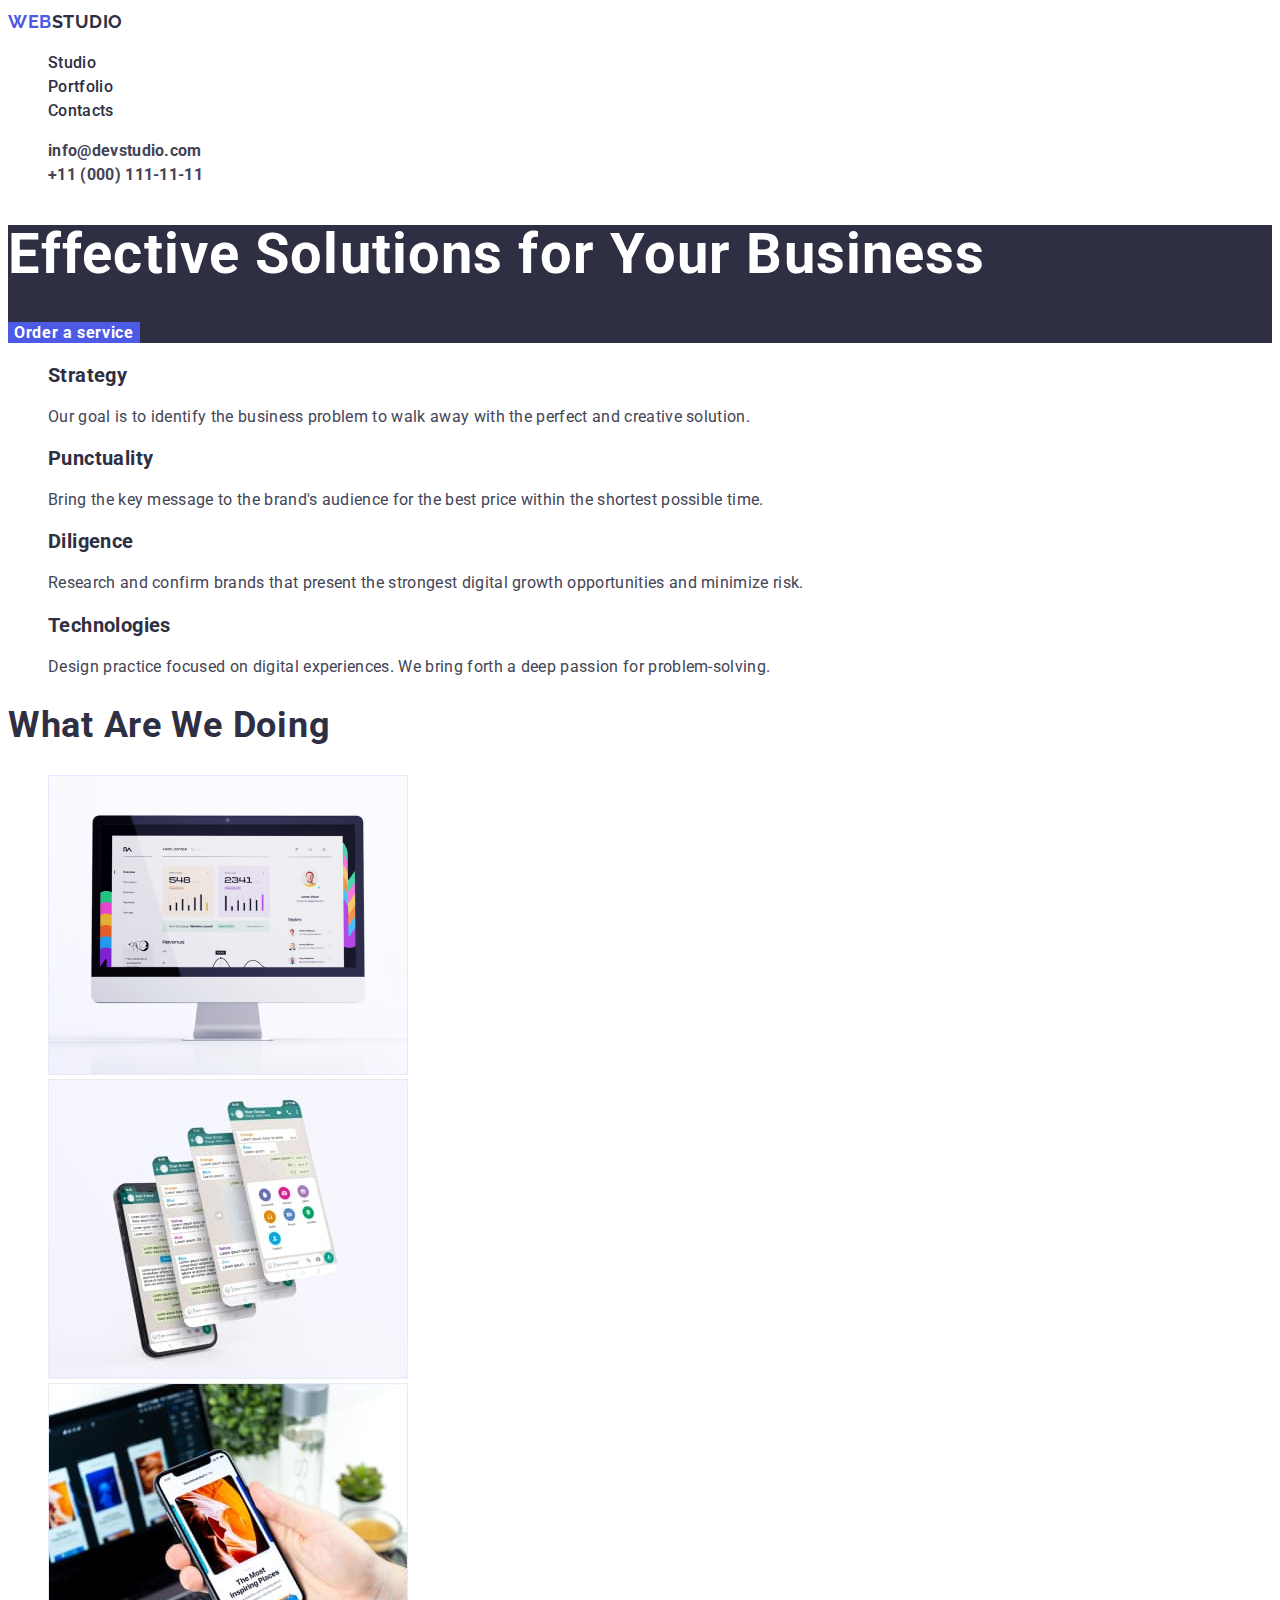
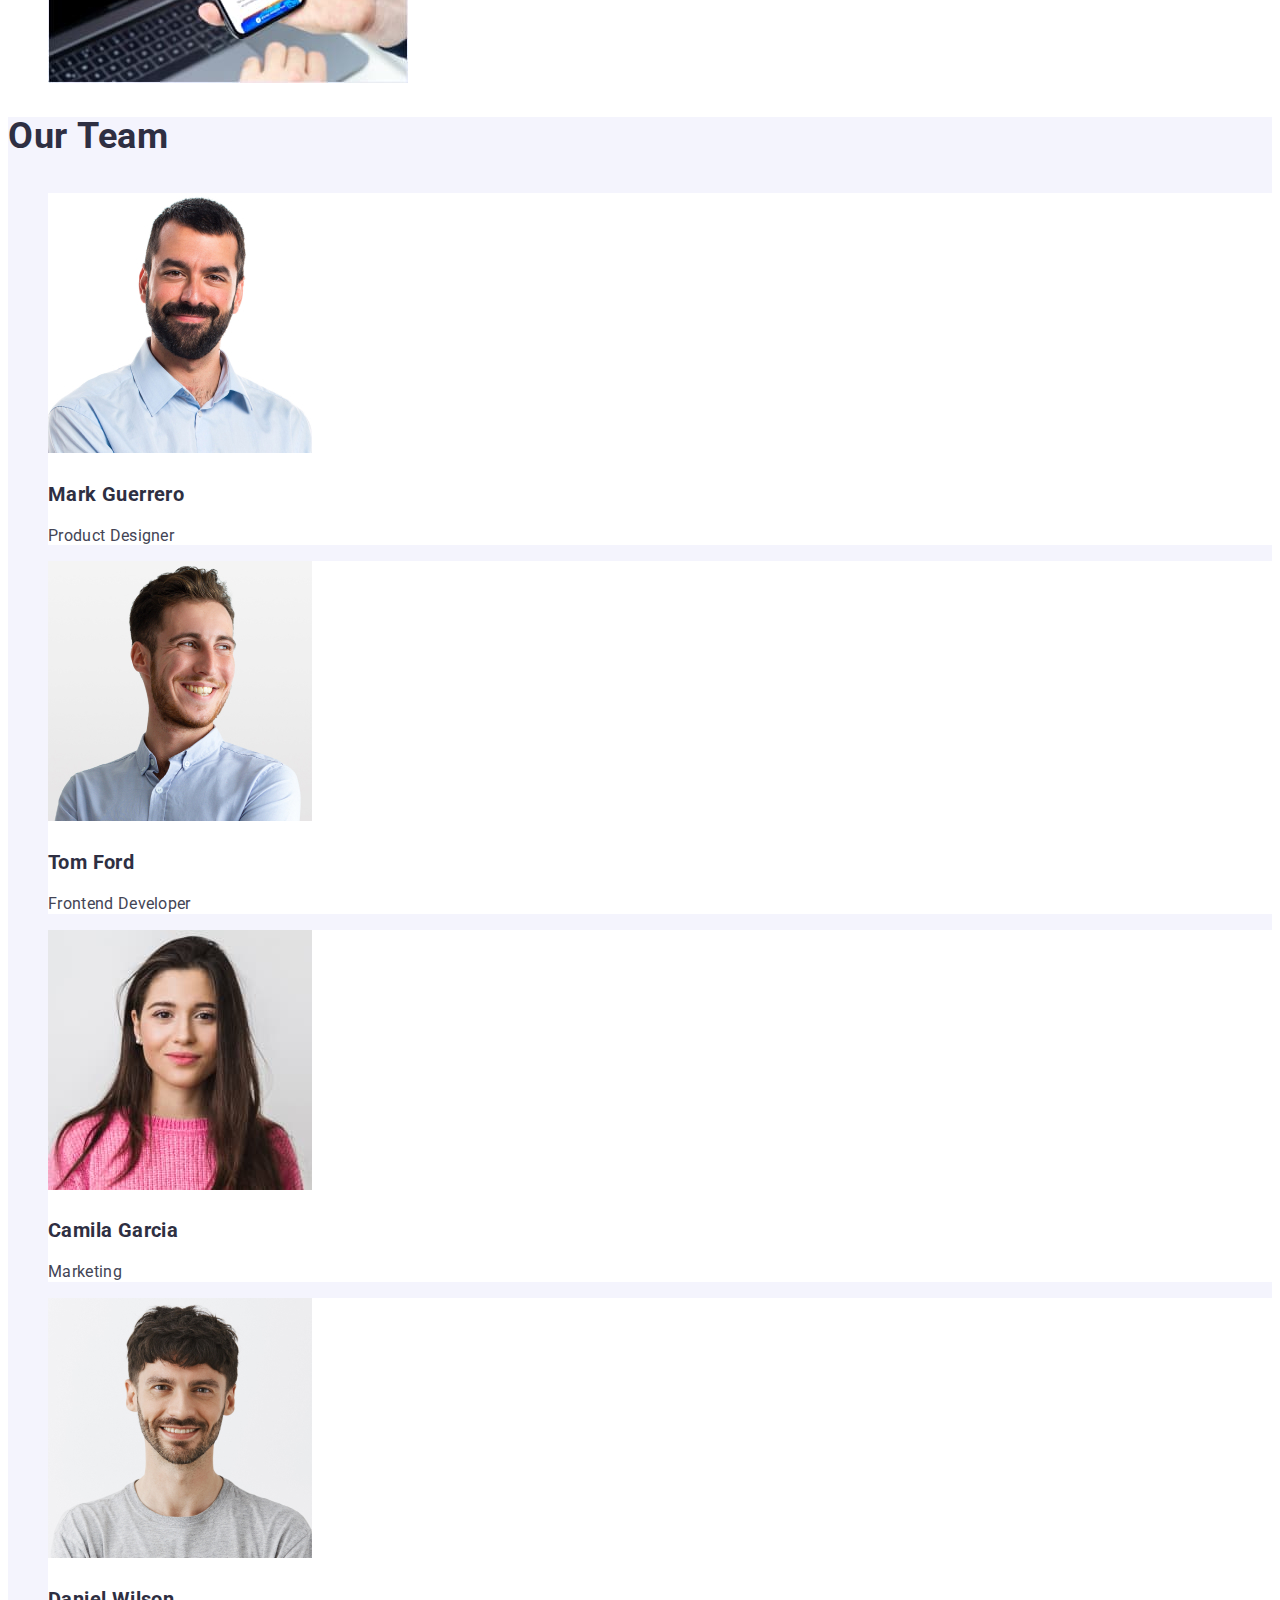
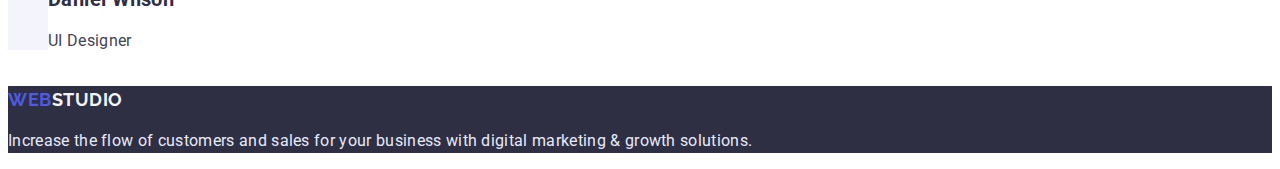
<file: index.html>
<!DOCTYPE html>
<html lang="en">
  <head>
    <meta charset="UTF-8" />
    <meta http-equiv="X-UA-Compatible" content="IE=edge" />
    <meta name="viewport" content="width=device-width, initial-scale=1.0" />
    <title>Document</title>
    <link rel="stylesheet" href="./css/style.css" />
  </head>
  <body>
    <!--HEADER-->
    <header class="page-header">
      <nav>
        <a href="./index.html" class="logo"
          >Web<span class="studio">Studio</span></a
        >
        <ul class="site-nav list">
          <li><a href="./index.html" class="link">Studio</a></li>
          <li><a href="./portfolio.html" class="link">Portfolio</a></li>
          <li><a href="" class="link">Contacts</a></li>
        </ul>

        <ul class="auth-nav list">
          <li>
            <a href="mailto:info@devstudio.com" class="link"
              >info@devstudio.com</a
            >
          </li>
          <li>
            <a href="tel:+11(000)111-11-11" class="link">+11 (000) 111-11-11</a>
          </li>
        </ul>
      </nav>
    </header>
    <main>
      <section class="hero">
        <h1>Effective Solutions for Your Business</h1>
        <button class="btn-studio">Order a service</button>
      </section>
      <section class="section">
        <h2 class="visuallyhidden">Headings</h2>
        <ul class="list">
          <li>
            <h3>Strategy</h3>
            <p>
              Our goal is to identify the business problem to walk away with the
              perfect and creative solution.
            </p>
          </li>
          <li>
            <h3>Punctuality</h3>
            <p>
              Bring the key message to the brand's audience for the best price
              within the shortest possible time.
            </p>
          </li>
          <li>
            <h3>Diligence</h3>
            <p>
              Research and confirm brands that present the strongest digital
              growth opportunities and minimize risk.
            </p>
          </li>
          <li>
            <h3>Technologies</h3>
            <p>
              Design practice focused on digital experiences. We bring forth a
              deep passion for problem-solving.
            </p>
          </li>
        </ul>
      </section>
      <section class="section">
        <h2 class="section-title">What Are We Doing</h2>
        <ul class="list">
          <li>
            <img src="./images/ex1.jpg" alt="desktop" width="360" />
          </li>
          <li>
            <img src="./images/ex2.jpg" alt="mobile_app" width="360" />
          </li>
          <li>
            <img src="./images/ex3.jpg" alt="mobile_solutions" width="360" />
          </li>
        </ul>
      </section>
      <section class="section our-team">
        <h2 class="section-title">Our Team</h2>
        <ul class="list">
          <li>
            <img src="./images/emp1.jpg" alt="Mark Guerrero" width="264" />
            <h3>Mark Guerrero</h3>
            <p>Product Designer</p>
          </li>
          <li>
            <img src="./images/emp2.jpg" alt="Tom Ford" width="264" />
            <h3>Tom Ford</h3>
            <p>Frontend Developer</p>
          </li>
          <li>
            <img src="./images/emp3.jpg" alt="Camila Garcia" width="264" />
            <h3>Camila Garcia</h3>
            <p>Marketing</p>
          </li>
          <li>
            <img src="./images/emp4.jpg" alt="Daniel Wilson" width="264" />
            <h3>Daniel Wilson</h3>
            <p>UI Designer</p>
          </li>
        </ul>
      </section>
    </main>
    <!--Футер-->
    <footer class="footer">
      <a href="./index.html" class="logo"
        >Web<span class="studio-footer">Studio</span></a
      >
      <p>
        Increase the flow of customers and sales for your business with digital
        marketing & growth solutions.
      </p>
    </footer>
  </body>
</html>
</file>
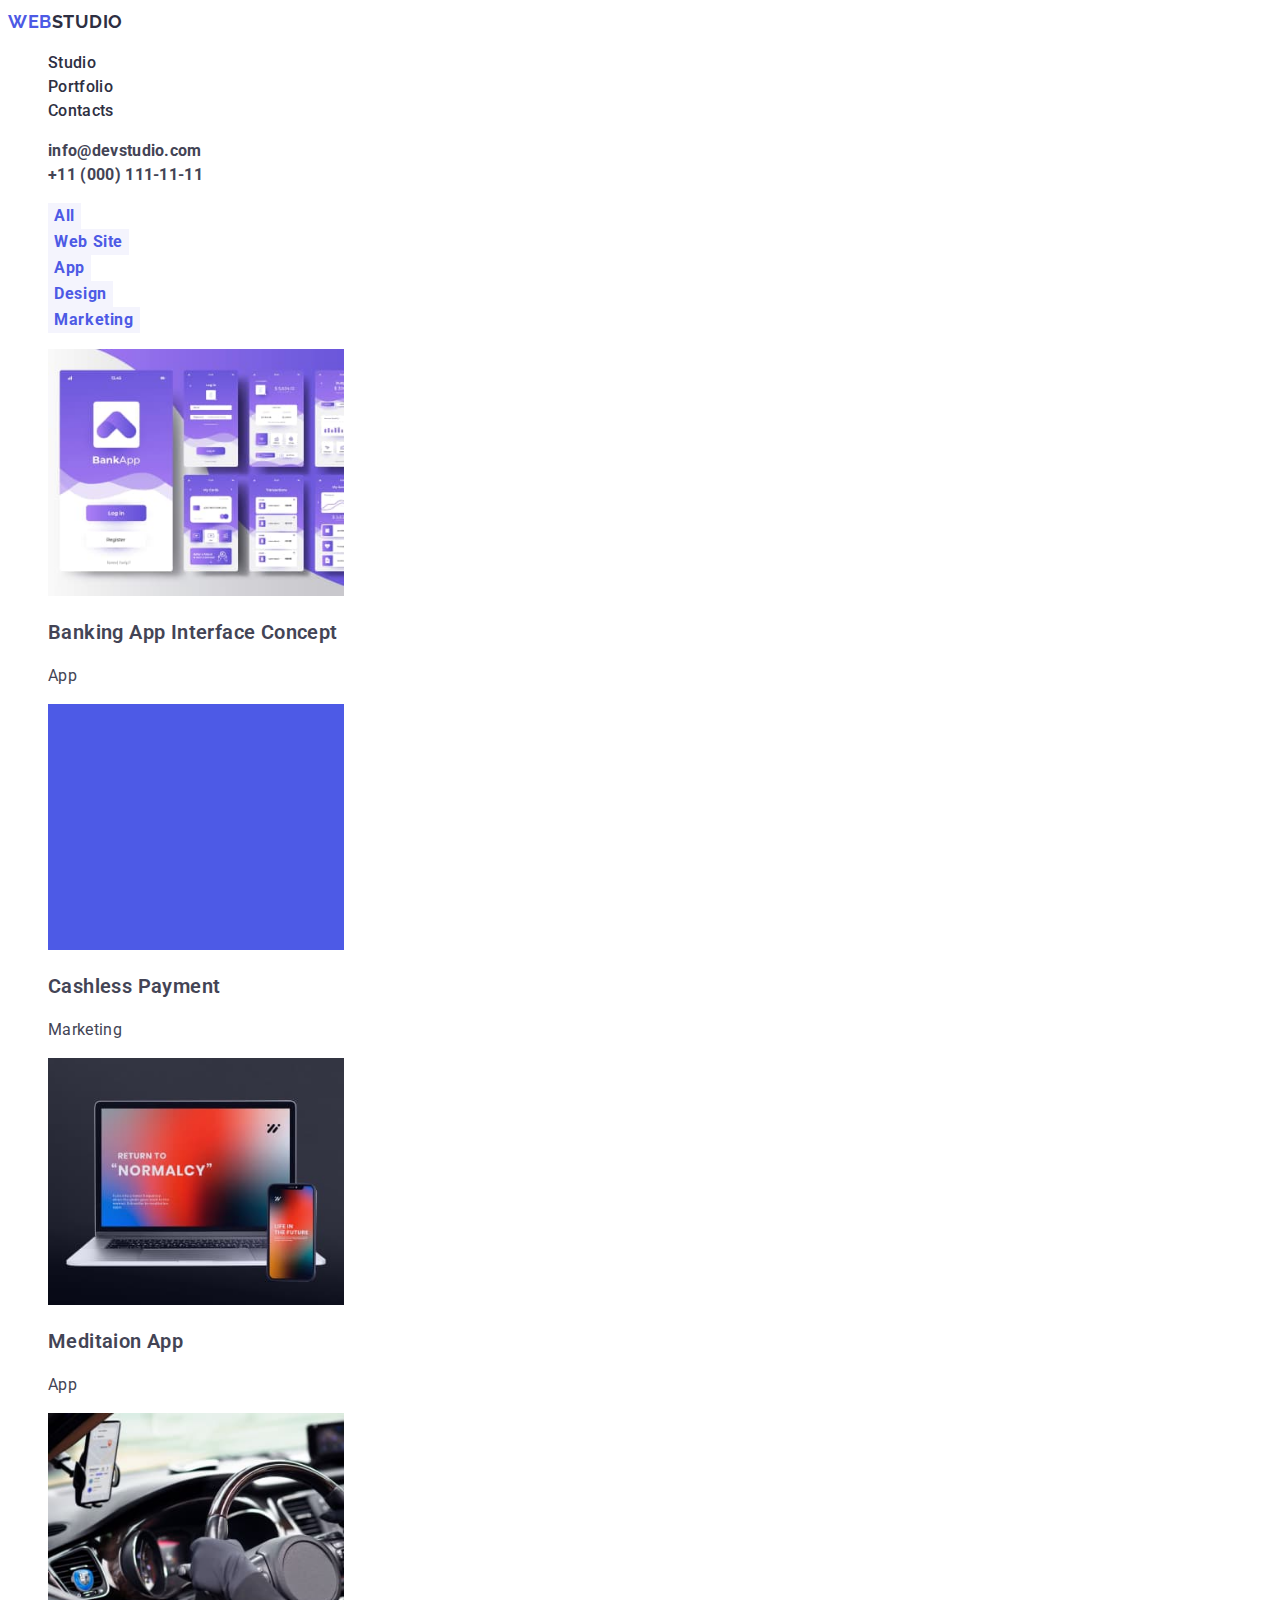
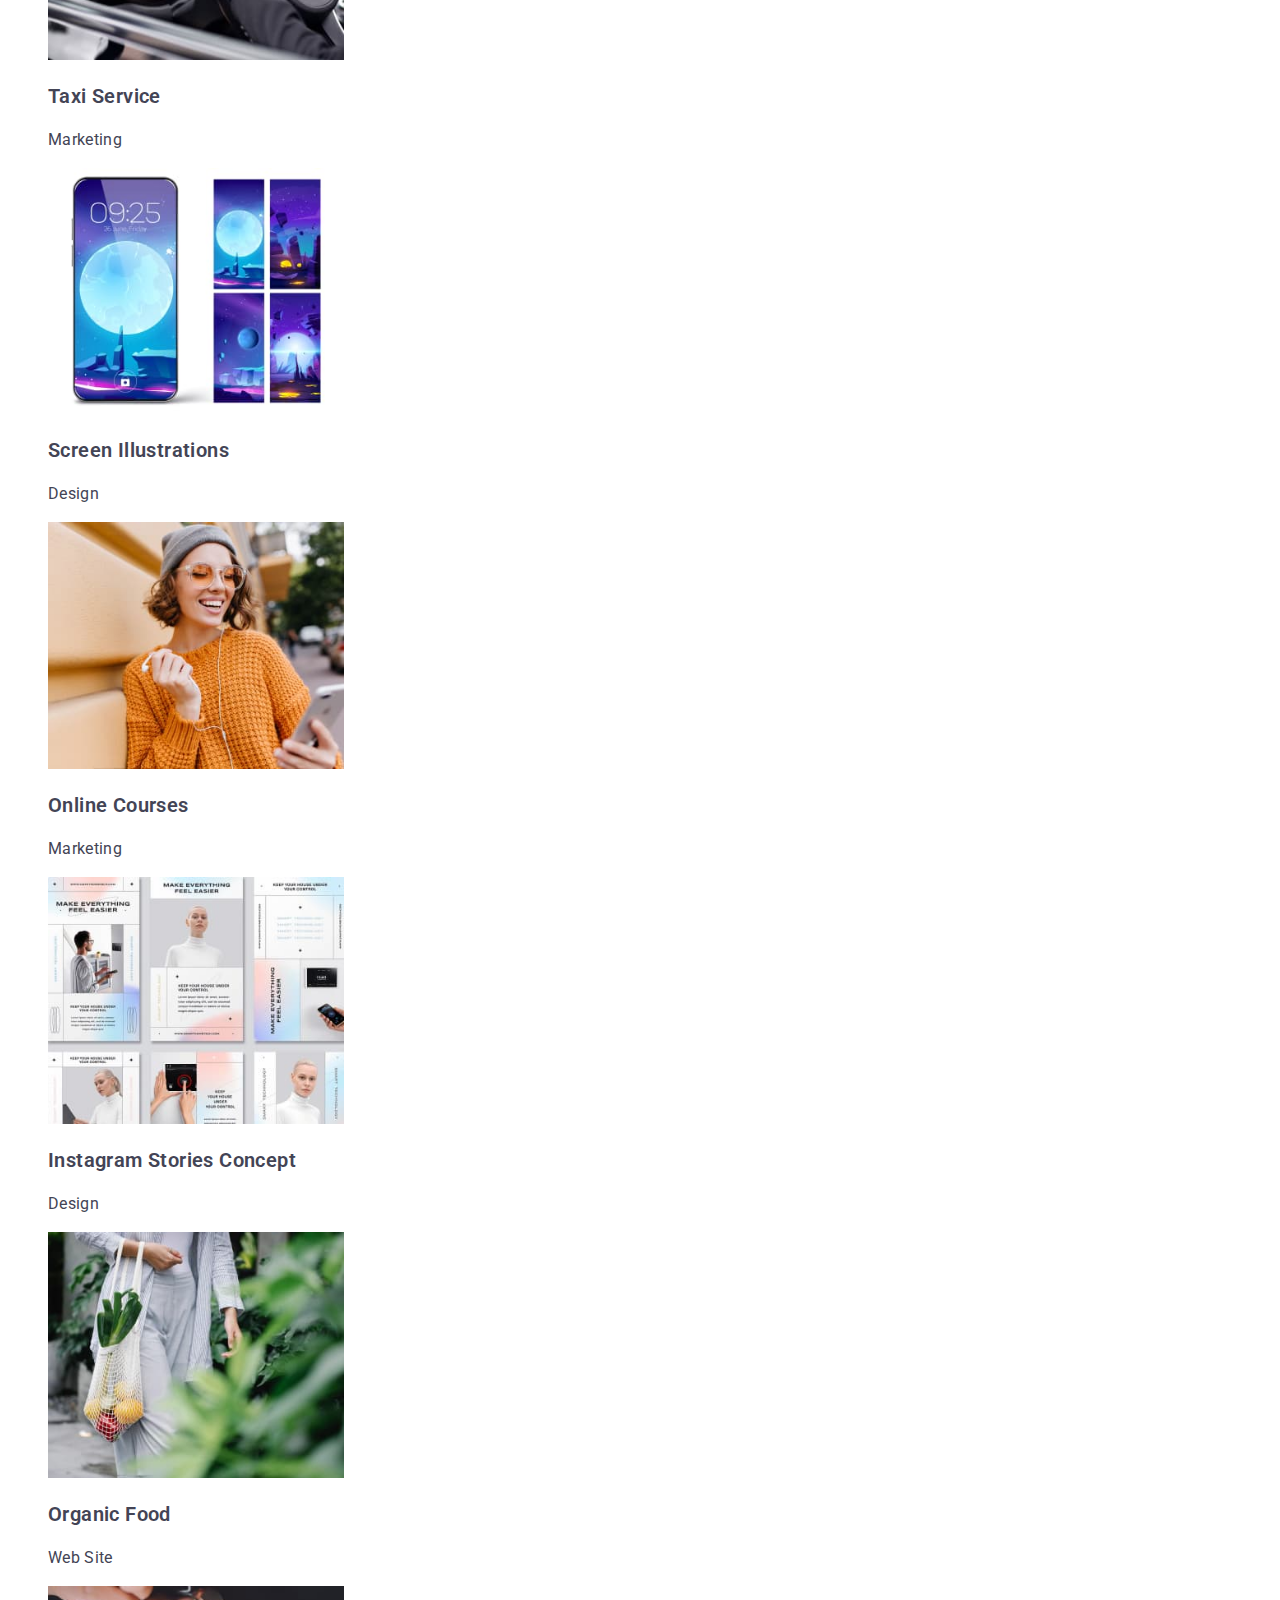
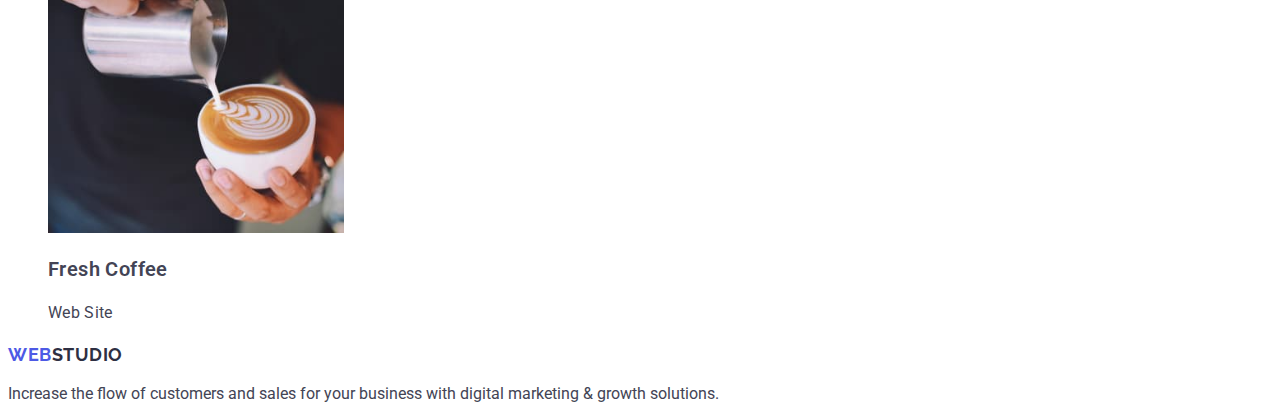
<file: portfolio.html>
<!DOCTYPE html>
<html lang="en">
  <head>
    <meta charset="UTF-8" />
    <meta http-equiv="X-UA-Compatible" content="IE=edge" />
    <meta name="viewport" content="width=device-width, initial-scale=1.0" />
    <title>Document</title>
    <link rel="stylesheet" href="./css/style.css" />
  </head>
  <body>
    <header class="page-header">
      <nav>
        <a href="./index.html" class="logo"
          >Web<span class="studio">Studio</span></a
        >
        <ul class="site-nav list">
          <li><a href="./index.html" class="link">Studio</a></li>
          <li><a href="./portfolio.html" class="link">Portfolio</a></li>
          <li><a href="" class="link">Contacts</a></li>
        </ul>

        <ul class="auth-nav list">
          <li>
            <a href="mailto:info@devstudio.com" class="link"
              >info@devstudio.com</a
            >
          </li>
          <li>
            <a href="tel:+11(000)111-11-11" class="link">+11 (000) 111-11-11</a>
          </li>
        </ul>
      </nav>
    </header>
    <main>
      <!-- Filter buttons -->
      <section class="section-portfolio">
        <h2 class="visuallyhidden">Filter</h2>
        <ul class="list">
          <li><button type="button" class="btn-portfolio">All</button></li>
          <li><button type="button" class="btn-portfolio">Web Site</button></li>
          <li><button type="button" class="btn-portfolio">App</button></li>
          <li><button type="button" class="btn-portfolio">Design</button></li>
          <li>
            <button type="button" class="btn-portfolio">Marketing</button>
          </li>
        </ul>

        <!-- Results -->
        <h2 class="visuallyhidden">Results</h2>
        <ul class="list">
          <li>
            <img
              src="./images/portfolio1.jpg"
              alt="work_example_1"
              width="296"
            />
            <h3>Banking App Interface Concept</h3>
            <p>App</p>
          </li>
          <li>
            <img
              src="./images/portfolio2.jpg"
              alt="work_example_2"
              width="296"
            />
            <h3>Cashless Payment</h3>
            <p>Marketing</p>
          </li>
          <li>
            <img
              src="./images/portfolio3.jpg"
              alt="work_example_3"
              width="296"
            />
            <h3>Meditaion App</h3>
            <p>App</p>
          </li>
          <li>
            <img
              src="./images/portfolio4.jpg"
              alt="work_example_4"
              width="296"
            />
            <h3>Taxi Service</h3>
            <p>Marketing</p>
          </li>
          <li>
            <img
              src="./images/portfolio5.jpg"
              alt="work_example_5"
              width="296"
            />
            <h3>Screen Illustrations</h3>
            <p>Design</p>
          </li>
          <li>
            <img
              src="./images/portfolio6.jpg"
              alt="work_example_6"
              width="296"
            />
            <h3>Online Courses</h3>
            <p>Marketing</p>
          </li>
          <li>
            <img
              src="./images/portfolio7.jpg"
              alt="work_example_7"
              width="296"
            />
            <h3>Instagram Stories Concept</h3>
            <p>Design</p>
          </li>
          <li>
            <img
              src="./images/portfolio8.jpg"
              alt="work_example_8"
              width="296"
            />
            <h3>Organic Food</h3>
            <p>Web Site</p>
          </li>
          <li>
            <img
              src="./images/portfolio9.jpg"
              alt="work_example_9"
              width="296"
            />
            <h3>Fresh Coffee</h3>
            <p>Web Site</p>
          </li>
        </ul>
      </section>
    </main>
    <!--Футер-->
    <footer>
      <a href="./index.html" class="logo"
        >Web<span class="studio">Studio</span></a
      >
      <p>
        Increase the flow of customers and sales for your business with digital
        marketing & growth solutions.
      </p>
    </footer>
  </body>
</html>
</file>
<file: css/style.css>
@import url("https://fonts.googleapis.com/css2?family=Raleway:wght@700&family=Roboto:wght@400;500;700;900&display=swap");

:root {
  /* Мне удобнее иметь весь список цветов чтобы при необходимости менять конкретный цвет в конкретном месте */
  --h1-color: #ffffff;
  --h2-color: #2e2f42;
  --h3-color: #2e2f42;
  --header-font: #2e2f42;
  --page-background: #fff;
  --logo-color-one: #4d5ae5;
  --logo-color-two: #2e2f42;
  --logo-color-free: #f4f4fd;
  --article-text: #434455;
  --accent-font-one: #434455;
  --accent-font-two: #4d5ae5;
  --btn-studio-background: #4d5ae5;
  --btn-studio-text: #ffffff;
  --btn-studio-active-bkgrnd: #404bbf;
  --footer-text: #e7e9fc;
  --header-background: #ffffff;
  --section-background: #ffffff;
  --hero-background: #2e2f42;
  --headings-background: #e5e5e5;
  --our-team-background: #f4f4fd;
  --footer-background: #2e2f42;
  --btn-portfol-background: #f4f4fd;
  --btn-portfol-background-focus: #e7e9fc;
  --btn-portfol-text: #4d5ae5;
  --btn-portfol-active: #4d5ae5;
  --btn-portfol-active-text: #ffffff;
}

body {
  color: var(--article-text);
  background-color: var(--page-background);
  font-family: "Roboto", "Raleway", serif;
}
/* Header */
.page-header {
  color: var(--page-header-font);
  font-weight: 700;
  font-size: 16px;
  line-height: 24px;
  background-color: var(--header-background);
}

.list {
  list-style: none;
}

.logo {
  color: var(--logo-color-one);
  font-family: "Raleway";
  font-weight: 700;
  font-size: 18px;
  line-height: 1.5;
  text-decoration: none;
  text-transform: uppercase;
  letter-spacing: 0.03em;
}

.studio {
  color: var(--logo-color-two);
  font-family: "Raleway";
  font-weight: 700;
  font-size: 18px;
  line-height: 1.5;
  text-decoration: none;
  text-transform: uppercase;
  letter-spacing: 0.03em;
}

/* site nav  */
.site-nav .link {
  color: var(--header-font);
  font-weight: 500;
  font-size: 16px;
  line-height: 1.5;
  text-decoration: none;
  letter-spacing: 0.02em;
}

.site-nav .link:hover,
.site-nav .link:focus {
  color: var(--accent-font-one);
}

.site-nav .link:active {
  color: var(--accent-font-two);
}

.auth-nav .link {
  color: var(--accent-font-one);
  font-size: 16px;
  line-height: 1.5;
  text-decoration: none;
  letter-spacing: 0.02em;
}

.auth-nav .link:hover,
.auth-nav .link:focus {
  color: var(--accent-font-two);
}

/* Hero */
.hero {
  background-color: var(--hero-background);
}

.hero h1 {
  color: var(--h1-color);
  font-weight: 700;
  font-size: 56px;
  line-height: 1.07;
  letter-spacing: 0.02em;
}

/* Кнопка на Studio */

.btn-studio {
  font-family: inherit;
  font-size: 16px;
  line-height: 1.1875;
  color: var(--btn-studio-text);
  background-color: var(--btn-studio-background);
  border: none;
  font-weight: 700;
  cursor: pointer;
  display: flex;
  align-items: center;
  letter-spacing: 0.04em;
}

.btn-studio:active {
  background-color: var(--btn-studio-active-bkgrnd);
}

/* Кнопки на Portfolio */
.btn-portfolio {
  font-family: inherit;
  background-color: var(--btn-portfol-background);
  color: var(--btn-portfol-text);
  border: none;
  font-size: 16px;
  line-height: 1.5;
  font-weight: 700;
  cursor: pointer;
  letter-spacing: 0.04em;
}

.btn-portfolio:hover,
.btn-portfolio:focus,
.btn-portfolio:active {
  background-color: var(--btn-portfol-active);
  color: var(--btn-portfol-active-text);
}

/* Features + Works + Examples*/
.section {
  background-color: var(--section-background);
}

.section-portfolio .section-title {
  visibility: hidden;
  letter-spacing: 0.02em;
}

.section-portfolio h3 {
  font-weight: 600;
  font-size: 20px;
  line-height: 1.2;
  letter-spacing: 0.02em;
}

.section-portfolio p {
  font-weight: 400;
  font-size: 16px;
  line-height: 1.5;
  letter-spacing: 0.02em;
}

.section-title {
  color: var(--h2-color);
  font-weight: 700;
  font-size: 36px;
  line-height: 1.11;
  letter-spacing: 0.02em;
}

.section h2 {
  font-size: 36px;
  line-height: 1.11;
  font-weight: 700;
  letter-spacing: 0.02em;
}

.section h3 {
  color: var(--h3-color);
  font-weight: 700;
  font-size: 20px;
  line-height: 1.2;
  letter-spacing: 0.02em;
}

.section p {
  color: var(--article-text);
  font-size: 16px;
  line-height: 1.2;
  letter-spacing: 0.02em;
}

.our-team li {
  background-color: var(--page-background);
}

.visuallyhidden {
  position: absolute;

  width: 1px;
  height: 1px;
  margin: -1px;
  border: 0;
  padding: 0;
  clip: rect(0 0 0 0);
  overflow: hidden;
}

.title-hidden {
  visibility: hidden;
}

.our-team {
  background: var(--our-team-background);
  font-size: 36px;
  line-height: 1.11;
  letter-spacing: 0.02em;
}

/* Футер */

.footer {
  background: var(--footer-background);
  color: var(--footer-text);
  /* font-weight: 400; */
  font-size: 16px;
  line-height: 1.5;
  letter-spacing: 0.02em;
}

.studio-footer {
  color: var(--logo-color-free);
}
</file>
